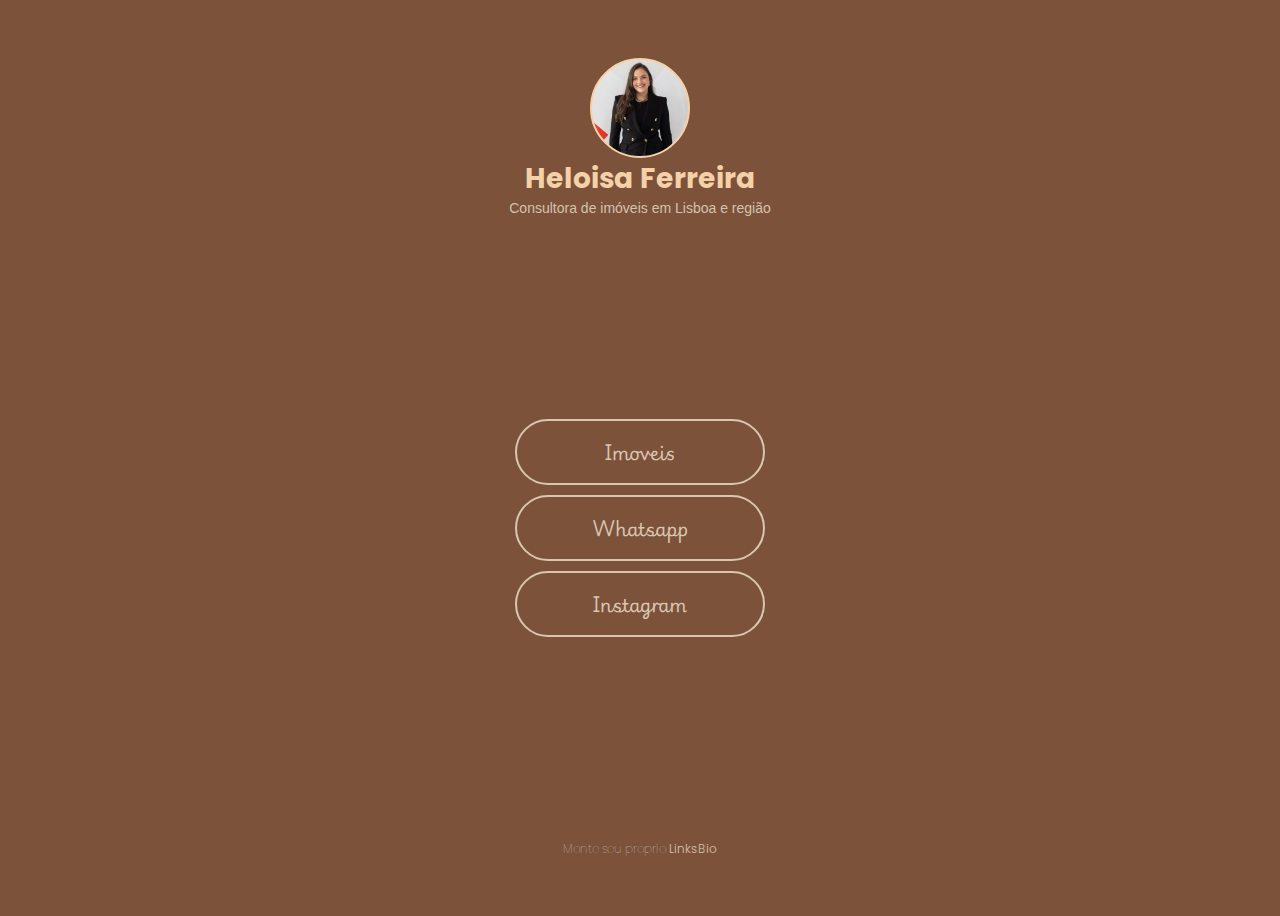
<file: HeloisaFerreira/index.html>
<!DOCTYPE html>
<html lang="en">
<head>
    <meta charset="UTF-8">
    <meta name="viewport" content="width=device-width, initial-scale=1.0">
    <title>Heloisa Medeiros | LinksBio</title>
    <link rel="stylesheet" href="style.css">
    <link rel="shortcut icon" href="./assets/image.jpeg" type="image/jpeg">
</head>
<body>
    <main>
        <section class="perfil">
            <div class="img"></div>
            <h1 class="title">Heloisa Ferreira</h1>
            <p class="desc">Consultora de imóveis em Lisboa e região</p>
        </section>
        <section class="links">
            <a href="https://www.remax.pt/pt/agente/heloisa-ferreira/120992802" class="link">Imoveis</a>
            <a href="https://wa.me/351922208328" class="link">Whatsapp</a>
            <a href="https://www.instagram.com/heloisaferreira_erm?igsh=ZXJ3aHNza3Jwejd4&utm_source=qr" class="link">Instagram</a>
        </section>
        <footer class="footer">Monte seu proprio <a href="https://wa.me/5516991345301?text=Ol%C3%A1%2C%20gostaria%20de%20fazer%20meu%20link%20personalizado%20com%20a%20LinksBio!!!">LinksBio</a></footer>
    </main>
</body>
</html>
</file>
<file: HeloisaFerreira/style.css>
@import url('https://fonts.googleapis.com/css2?family=Poppins:ital,wght@0,100;0,200;0,300;0,400;0,500;0,600;0,700;0,800;0,900;1,100;1,200;1,300;1,400;1,500;1,600;1,700;1,800;1,900&display=swap');
@import url('https://fonts.googleapis.com/css2?family=Playwrite+IT+Moderna:wght@100..400&display=swap');


* {
    box-sizing: border-box;
}

html{
    --cor1: #D4C2AD;
    --cor2: #f4d1a7;
    --cor3: #D9C6B0;
    --cor4: #BA8E7A;
    --cor5: #7D523B;
    background-color: var(--cor5);
}

main {
    text-align: center;
    padding: 50px 0;
    display: flex;
    flex-direction: column;
    min-height: 100vh;
    justify-content: space-between;
}

.img {
    background-image: url(./assets/image.jpeg);
    width: 100px;
    height: 100px;
    background-size: cover;
    background-position: center;
    margin: auto;
    border-radius: 50%;
    border: 2px solid var(--cor2)
}

.title {
    font-family: Poppins, sans-serif;
    color: var(--cor2);
    font-size: 28px;
    margin: 0;
}
.desc {
     margin: 0;
     font-size: 14px;
     font-family: sans-serif;
     color: var(--cor1);
}

.links {
     display: flex;
     flex-direction: column;
     justify-content: center;
     align-items: center;
     gap: 10px;
     margin: 30px;
}

.link {
    border: 2px solid var(--cor3);
    padding: 1rem 4rem;
    width: 250px;
    font-size: 18px;
    text-decoration: none;
    color: var(--cor3);
    border-radius: 40px;
    font-family: "Playwrite IT Moderna", sans-serif;
    transition: all .3s;
}

.link:hover {
    background-color: var(--cor3);
    color: var(--cor5);
    font-weight: 300;
}

.footer {
    color: #ccc;
    font-weight: 100;
    font-family: Poppins, sans-serif;
    font-size: 12px;
}

.footer a {
    color: var(--cor1);
    text-decoration: none;
    font-weight: 300;
}
</file>
